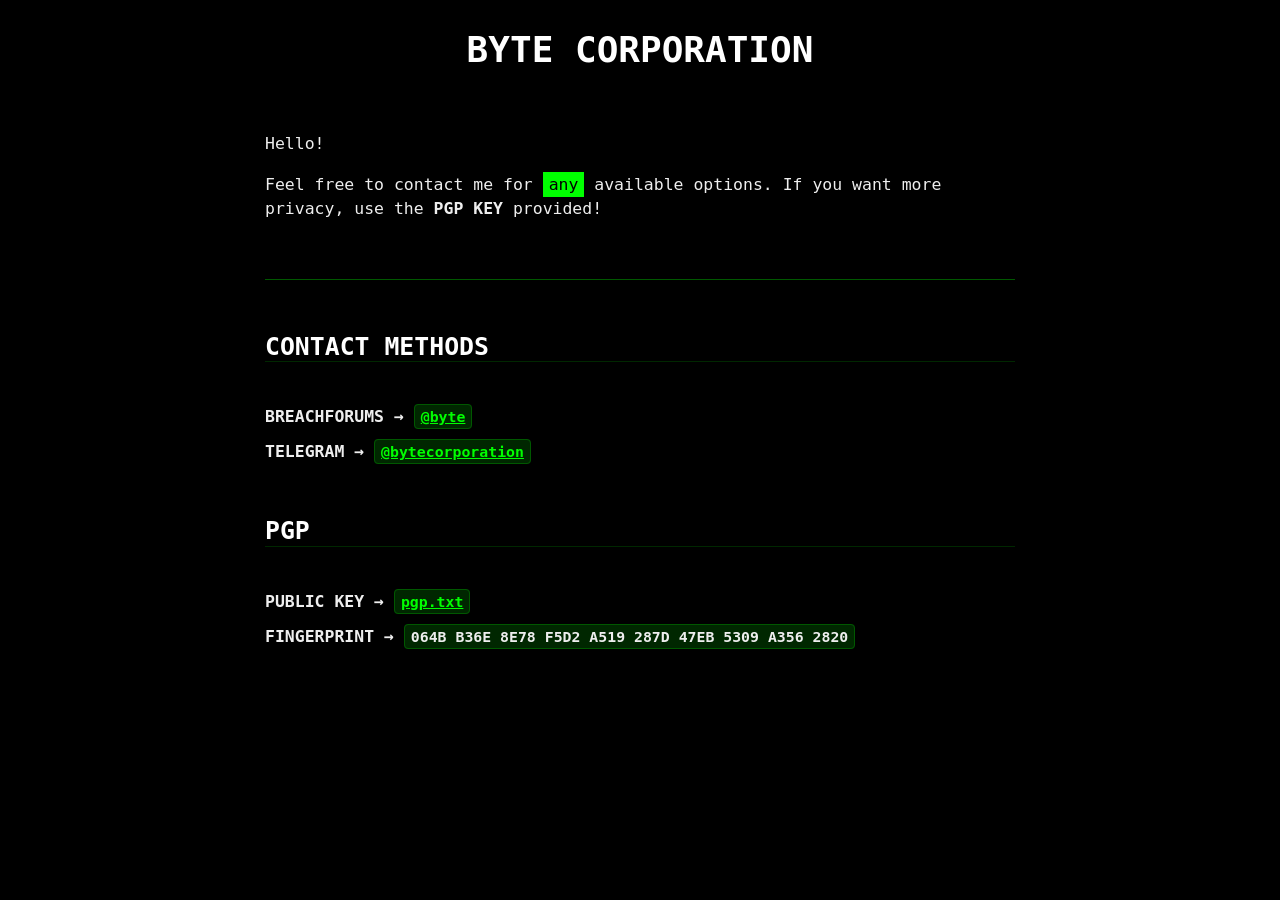
<file: index.html>
<html lang="en">

<head>
    <meta charset="UTF-8">
    <meta name="viewport" content="width=device-width, initial-scale=1.0">
    <title>BYTE CORPORATION</title>
    <link rel="stylesheet" href="https://fonts.xz.style/serve/inter.css">
    <link rel="stylesheet" href="new.css">
    <link rel="stylesheet" href="terminal.css">
</head>

<body>
    <header>
        <h1><center>BYTE CORPORATION</center></h1>
    </header>

    <p>Hello!</p>
    <p>
        Feel free to contact me for <mark>any</mark> available options. If you want more privacy, use the <strong>PGP KEY</strong> provided!
    </p>
    
    <br>
    <hr>
    <br>
    
    <h3>CONTACT METHODS</h3>
    <br>
    <dl>
        <dt style="margin-top: 10;">BREACHFORUMS  →  <code><a href="https://breachforums.vc/User-byte" target="_blank">@byte</a></code></dt>
        <dt style="margin-top: 10;">TELEGRAM  →  <code><a href="https://t.me/bytecorporation" target="_blank">@bytecorporation</a></code></dt>
    </dl>

    <br>

    <h3>PGP</h3>
    <br>
    <dl>
        <dt style="margin-top: 10;">PUBLIC KEY → <code><a href="pgp.txt" target="_blank">pgp.txt</a></code></dt>
        <dt style="margin-top: 10;">FINGERPRINT → <code>064B B36E 8E78 F5D2 A519  287D 47EB 5309 A356 2820</code></dt>
    </dl>
</body>

</html>
</file>
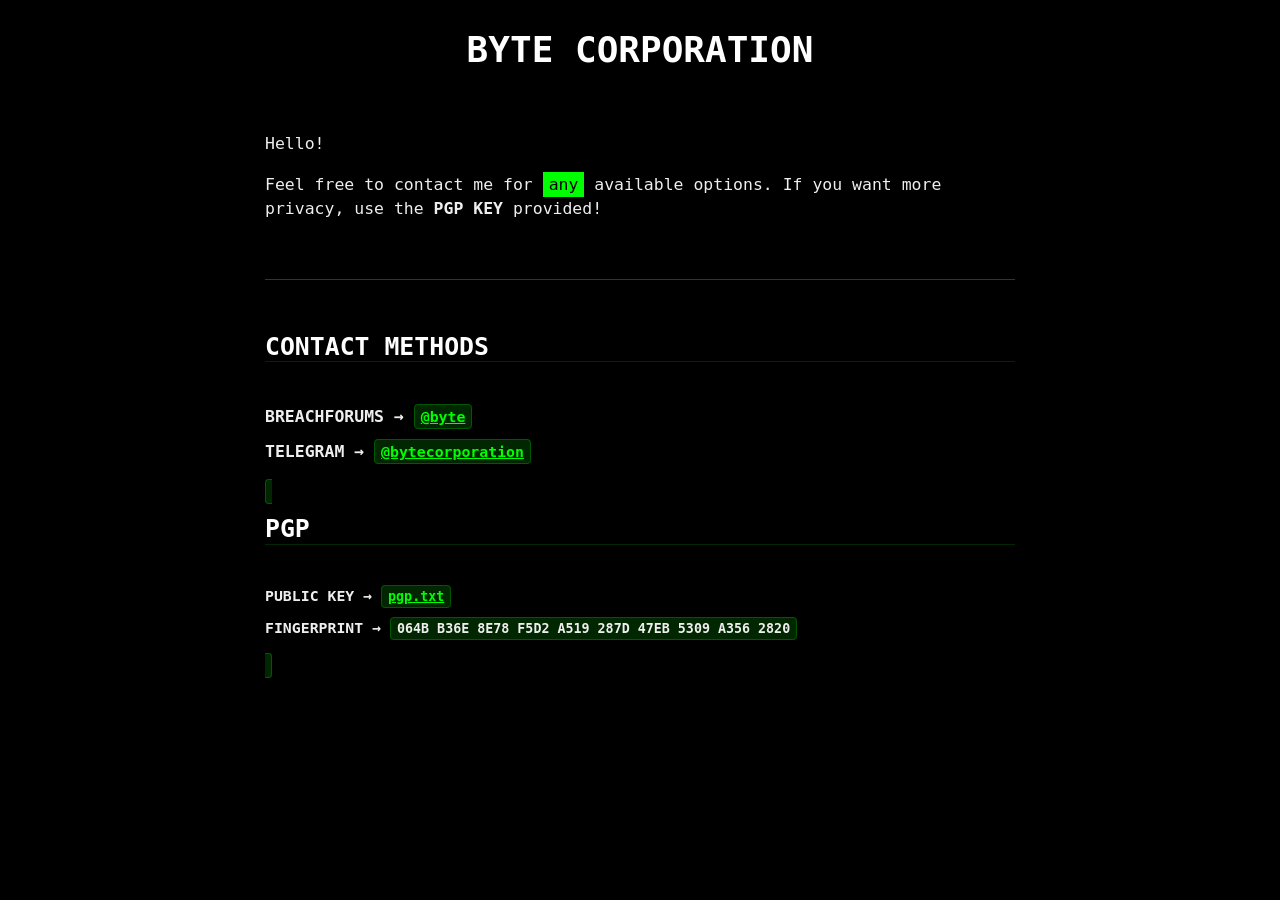
<file: index2.html>
<html lang="en">

<head>
    <meta charset="UTF-8">
    <meta name="viewport" content="width=device-width, initial-scale=1.0">
    <title>BYTE CORPORATION</title>
    <link rel="stylesheet" href="https://fonts.xz.style/serve/inter.css">
    <link rel="stylesheet" href="new.css">
    <link rel="stylesheet" href="terminal.css">
</head>

<body>
    <header>
        <h1><center>BYTE CORPORATION</center></h1>
    </header>

    <p>Hello!</p>
    <p>
        Feel free to contact me for <mark>any</mark> available options. If you want more privacy, use the <strong>PGP KEY</strong> provided!
    </p>
    
    <br>
    <hr>
    <br>
    
    <h3>CONTACT METHODS</h3>
    <br>
    <dl>
        <dt style="margin-top: 10;">BREACHFORUMS  →  <code><a href="https://breachforums.vc/User-byte" target="_blank">@byte</a></code></dt>
        <dt style="margin-top: 10;">TELEGRAM  →  <code><a href="https://t.me/bytecorporation" target="_blank">@bytecorporation</a></code</dt>
    </dl>

    <br>

    <h3>PGP</h3>
    <br>
    <dl>
        <dt style="margin-top: 10;">PUBLIC KEY → <code><a href="pgp.txt" target="_blank">pgp.txt</a></code></dt>
        <dt style="margin-top: 10;">FINGERPRINT → <code>064B B36E 8E78 F5D2 A519  287D 47EB 5309 A356 2820</code></dt>
    </dl>
</body>

</html>
</file>
<file: new.css>
:root {
	--nc-font-sans: 'Inter', -apple-system, BlinkMacSystemFont, 'Segoe UI', Roboto, Oxygen, Ubuntu, Cantarell, 'Open Sans', 'Helvetica Neue', sans-serif, "Apple Color Emoji", "Segoe UI Emoji", "Segoe UI Symbol";
	--nc-font-mono: Consolas, monaco, 'Ubuntu Mono', 'Liberation Mono', 'Courier New', Courier, monospace;

	/* Light theme */
	--nc-tx-1: #000000;
	--nc-tx-2: #1A1A1A;
	--nc-bg-1: #FFFFFF;
	--nc-bg-2: #F6F8FA;
	--nc-bg-3: #E5E7EB;
	--nc-lk-1: #0070F3;
	--nc-lk-2: #0366D6;
	--nc-lk-tx: #FFFFFF;
	--nc-ac-1: #79FFE1;
	--nc-ac-tx: #0C4047;

	/* Dark theme */
	--nc-d-tx-1: #ffffff;
	--nc-d-tx-2: #eeeeee;
	--nc-d-bg-1: #000000;
	--nc-d-bg-2: #111111;
	--nc-d-bg-3: #222222;
	--nc-d-lk-1: #3291FF;
	--nc-d-lk-2: #0070F3;
	--nc-d-lk-tx: #FFFFFF;
	--nc-d-ac-1: #7928CA;
	--nc-d-ac-tx: #FFFFFF;
}

@media (prefers-color-scheme: dark) {
	:root {
		--nc-tx-1: var(--nc-d-tx-1);
		--nc-tx-2: var(--nc-d-tx-2);
		--nc-bg-1: var(--nc-d-bg-1);
		--nc-bg-2: var(--nc-d-bg-2);
		--nc-bg-3: var(--nc-d-bg-3);
		--nc-lk-1: var(--nc-d-lk-1);
		--nc-lk-2: var(--nc-d-lk-2);
		--nc-lk-tx: var(--nc--dlk-tx);
		--nc-ac-1: var(--nc-d-ac-1);
		--nc-ac-tx: var(--nc--dac-tx);
	}
}

* {
	/* Reset margins and padding */
	margin: 0;
	padding: 0;
}

address,
area,
article,
aside,
audio,
blockquote,
datalist,
details,
dl,
fieldset,
figure,
form,
input,
iframe,
img,
meter,
nav,
ol,
optgroup,
option,
output,
p,
pre,
progress,
ruby,
section,
table,
textarea,
ul,
video {
	/* Margins for most elements */
	margin-bottom: 1rem;
}

html,input,select,button {
	/* Set body font family and some finicky elements */
	font-family: var(--nc-font-sans);
}

body {
	/* Center body in page */
	margin: 0 auto;
	max-width: 750px;
	padding: 2rem;
	border-radius: 6px;
	overflow-x: hidden;
	word-break: break-word;
	overflow-wrap: break-word;
	background: var(--nc-bg-1);

	/* Main body text */
	color: var(--nc-tx-2);
	font-size: 1.03rem;
	line-height: 1.5;
}

::selection {
	/* Set background color for selected text */
	background: var(--nc-ac-1);
	color: var(--nc-ac-tx);
}

h1,h2,h3,h4,h5,h6 {
	line-height: 1;
	color: var(--nc-tx-1);
	padding-top: .875rem;
}

h1,
h2,
h3 {
	color: var(--nc-tx-1);
	padding-bottom: 2px;
	margin-bottom: 8px;
	border-bottom: 1px solid var(--nc-bg-2);
}

h4,
h5,
h6 {
	margin-bottom: .3rem;
}

h1 {
	font-size: 2.25rem;
}

h2 {
	font-size: 1.85rem;
}

h3 {
	font-size: 1.55rem;
}

h4 {
	font-size: 1.25rem;
}

h5 {
	font-size: 1rem;
}

h6 {
	font-size: .875rem;
}

a {
	color: var(--nc-lk-1);
}

a:hover {
	color: var(--nc-lk-2);
}

abbr:hover {
	/* Set the '?' cursor while hovering an abbreviation */
	cursor: help;
}

blockquote {
	padding: 1.5rem;
	background: var(--nc-bg-2);
	border-left: 5px solid var(--nc-bg-3);
}

abbr {
	cursor: help;
}

blockquote *:last-child {
	padding-bottom: 0;
	margin-bottom: 0;
}

header {
	padding: 2rem 1.5rem;
	
	/* This sets the right and left margins to cancel out the body's margins. It's width is still the same, but the background stretches across the page's width. */

	margin: -2rem calc(50% - 50vw) 2rem;

	/* Shorthand for:

	margin-top: -2rem;
	margin-bottom: 2rem;

	margin-left: calc(50% - 50vw);
	margin-right: calc(50% - 50vw); */

	padding-left: calc(50vw - 50%);
	padding-right: calc(50vw - 50%);
}

header h1,
header h2,
header h3 {
	padding-bottom: 0;
	border-bottom: 0;
}

header > *:first-child {
	margin-top: 0;
	padding-top: 0;
}

header > *:last-child {
	margin-bottom: 0;
}

a button,
button,
input[type="submit"],
input[type="reset"],
input[type="button"] {
	font-size: 1rem;
	display: inline-block;
	padding: 6px 12px;
	text-align: center;
	text-decoration: none;
	white-space: nowrap;
	background: var(--nc-lk-1);
	color: var(--nc-lk-tx);
	border: 0;
	border-radius: 4px;
	box-sizing: border-box;
	cursor: pointer;
	color: var(--nc-lk-tx);
}

a button[disabled],
button[disabled],
input[type="submit"][disabled],
input[type="reset"][disabled],
input[type="button"][disabled] {
	cursor: default;
	opacity: .5;

	/* Set the [X] cursor while hovering a disabled link */
	cursor: not-allowed;
}

.button:focus,
.button:enabled:hover,
button:focus,
button:enabled:hover,
input[type="submit"]:focus,
input[type="submit"]:enabled:hover,
input[type="reset"]:focus,
input[type="reset"]:enabled:hover,
input[type="button"]:focus,
input[type="button"]:enabled:hover {
	background: var(--nc-lk-2);
}

a img {
	margin-bottom: 0px;
}

code,
pre,
kbd,
samp {
	/* Set the font family for monospaced elements */
	font-family: var(--nc-font-mono);
}

code,
samp,
kbd,
pre {
	/* The main preformatted style. This is changed slightly across different cases. */
	background: var(--nc-bg-2);
	border: 1px solid var(--nc-bg-3);
	border-radius: 4px;
	padding: 3px 6px;
	/* ↓ font-size is relative to containing element, so it scales for titles*/
	font-size: 0.9em;
}

kbd {
	/* Makes the kbd element look like a keyboard key */
	border-bottom: 3px solid var(--nc-bg-3);
}

pre {
	padding: 1rem 1.4rem;
	max-width: 100%;
	overflow: auto;
}

pre code {
	/* When <code> is in a <pre>, reset it's formatting to blend in */
	background: inherit;
	font-size: inherit;
	color: inherit;
	border: 0;
	padding: 0;
	margin: 0;
}

code pre {
	/* When <pre> is in a <code>, reset it's formatting to blend in */
	display: inline;
	background: inherit;
	font-size: inherit;
	color: inherit;
	border: 0;
	padding: 0;
	margin: 0;
}

details {
	/* Make the <details> look more "clickable" */
	padding: .6rem 1rem;
	background: var(--nc-bg-2);
	border: 1px solid var(--nc-bg-3);
	border-radius: 4px;
}

summary {
	/* Makes the <summary> look more like a "clickable" link with the pointer cursor */
	cursor: pointer;
	font-weight: bold;
}

details[open] {
	/* Adjust the <details> padding while open */
	padding-bottom: .75rem;
}

details[open] summary {
	/* Adjust the <details> padding while open */
	margin-bottom: 6px;
}

details[open]>*:last-child {
	/* Resets the bottom margin of the last element in the <details> while <details> is opened. This prevents double margins/paddings. */
	margin-bottom: 0;
}

dt {
	font-weight: bold;
}

dd::before {
	/* Add an arrow to data table definitions */
	content: '→ ';
}

hr {
	/* Reset the border of the <hr> separator, then set a better line */
	border: 0;
	border-bottom: 1px solid var(--nc-bg-3);
	margin: 1rem auto;
}

fieldset {
	margin-top: 1rem;
	padding: 2rem;
	border: 1px solid var(--nc-bg-3);
	border-radius: 4px;
}

legend {
	padding: auto .5rem;
}

table {
	/* border-collapse sets the table's elements to share borders, rather than floating as separate "boxes". */
	border-collapse: collapse;
	width: 100%
}

td,
th {
	border: 1px solid var(--nc-bg-3);
	text-align: left;
	padding: .5rem;
}

th {
	background: var(--nc-bg-2);
}

tr:nth-child(even) {
	/* Set every other cell slightly darker. Improves readability. */
	background: var(--nc-bg-2);
}

table caption {
	font-weight: bold;
	margin-bottom: .5rem;
}

textarea {
	/* Don't let the <textarea> extend off the screen naturally or when dragged by the user */
	max-width: 100%;
}

ol,
ul {
	/* Replace the browser default padding */
	padding-left: 2rem;
}

li {
	margin-top: .4rem;
}

ul ul,
ol ul,
ul ol,
ol ol {
	margin-bottom: 0;
}

mark {
	padding: 3px 6px;
	background: var(--nc-ac-1);
	color: var(--nc-ac-tx);
}

textarea,
select,
input {
	padding: 6px 12px;
	margin-bottom: .5rem;
	background: var(--nc-bg-2);
	color: var(--nc-tx-2);
	border: 1px solid var(--nc-bg-3);
	border-radius: 4px;
	box-shadow: none;
	box-sizing: border-box;
}

img {
	max-width: 100%;
}
</file>
<file: terminal.css>
@import url("https://fonts.xz.style/serve/fira-code.css");

:root {
	--nc-font-sans: 'Fira Code', monospace;
	--nc-font-mono: 'Fira Code', monospace;
	--nc-tx-1: #FFFFFF;
	--nc-tx-2: #EEEEEE;
	--nc-bg-1: #000000;
	--nc-bg-2: #002700;
	--nc-bg-3: #005800;
	--nc-lk-1: #00FF00;
    --nc-lk-2: #00c200;
    --nc-lk-tx: #000000;
    --nc-ac-1: #00FF00;
    --nc-ac-tx: #000000;
}
</file>
